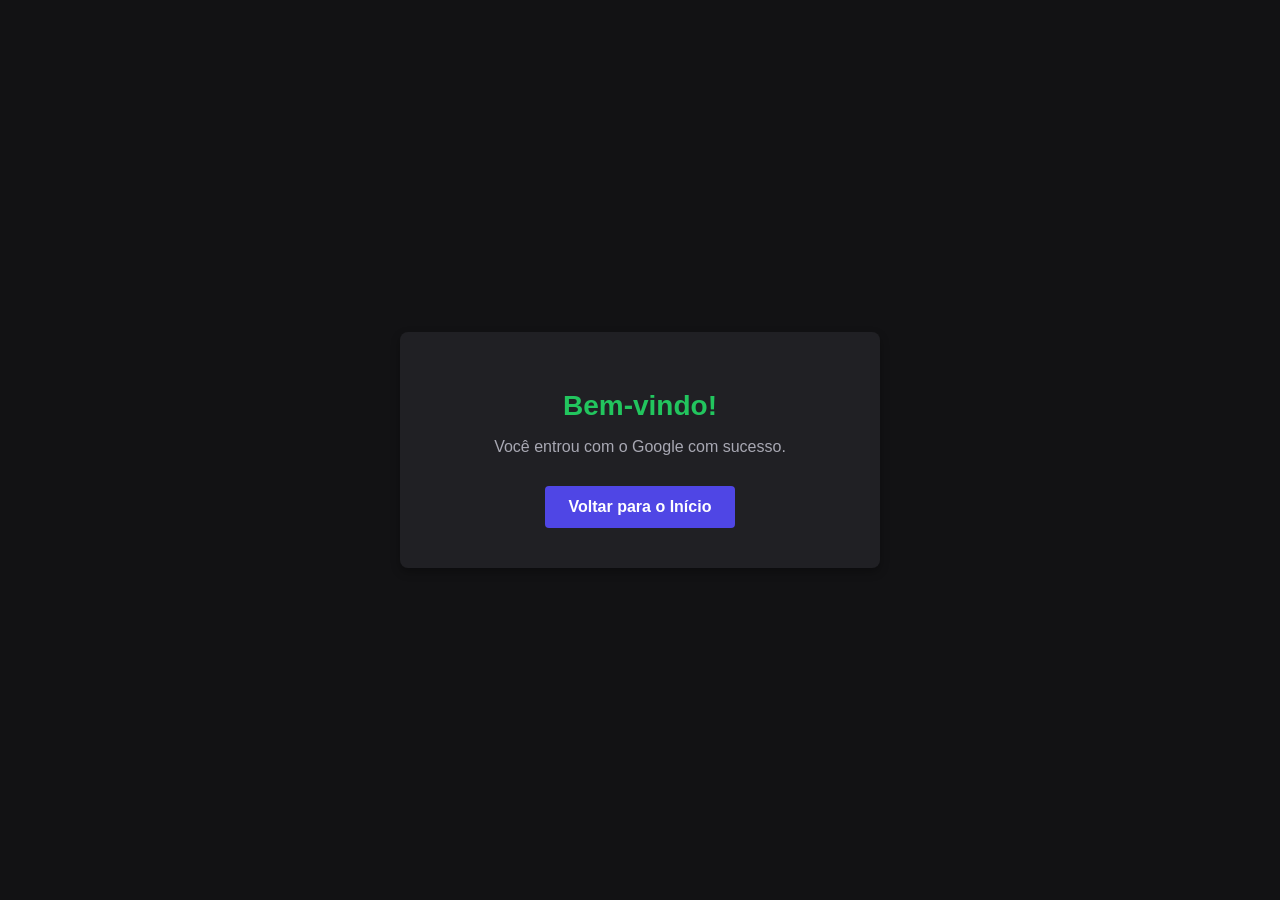
<file: algumacoisa/bemvindo.html>
<!DOCTYPE html>
<html lang="pt-BR">
<head>
    <meta charset="UTF-8">
    <meta name="viewport" content="width=device-width, initial-scale=1.0">
    <title>Bem-vindo</title>
    <style>
        body {
            font-family: Arial, sans-serif;
            background-color: #121214;
            color: #ffffff;
            display: flex;
            justify-content: center;
            align-items: center;
            height: 100vh;
            margin: 0;
        }
        .container {
            text-align: center;
            padding: 40px;
            background-color: #202024;
            border-radius: 8px;
            box-shadow: 0 4px 10px rgba(0,0,0,0.3);
            max-width: 400px;
            width: 100%;
        }
        h1 {
            color: #22c55e;
            margin-bottom: 10px;
            font-size: 28px;
        }
        p {
            color: #a8a8b3;
            margin-bottom: 30px;
            font-size: 16px;
        }
        .btn-voltar {
            display: inline-block;
            background-color: #4f46e5;
            color: #ffffff;
            text-decoration: none;
            padding: 12px 24px;
            border-radius: 4px;
            font-weight: bold;
        }
    </style>
</head>
<body>

    <div class="container">
        <h1>Bem-vindo!</h1>
        <p>Você entrou com o Google com sucesso.</p>
        <a href="index.html" class="btn-voltar">Voltar para o Início</a>
    </div>

</body>
</html>
</file>
